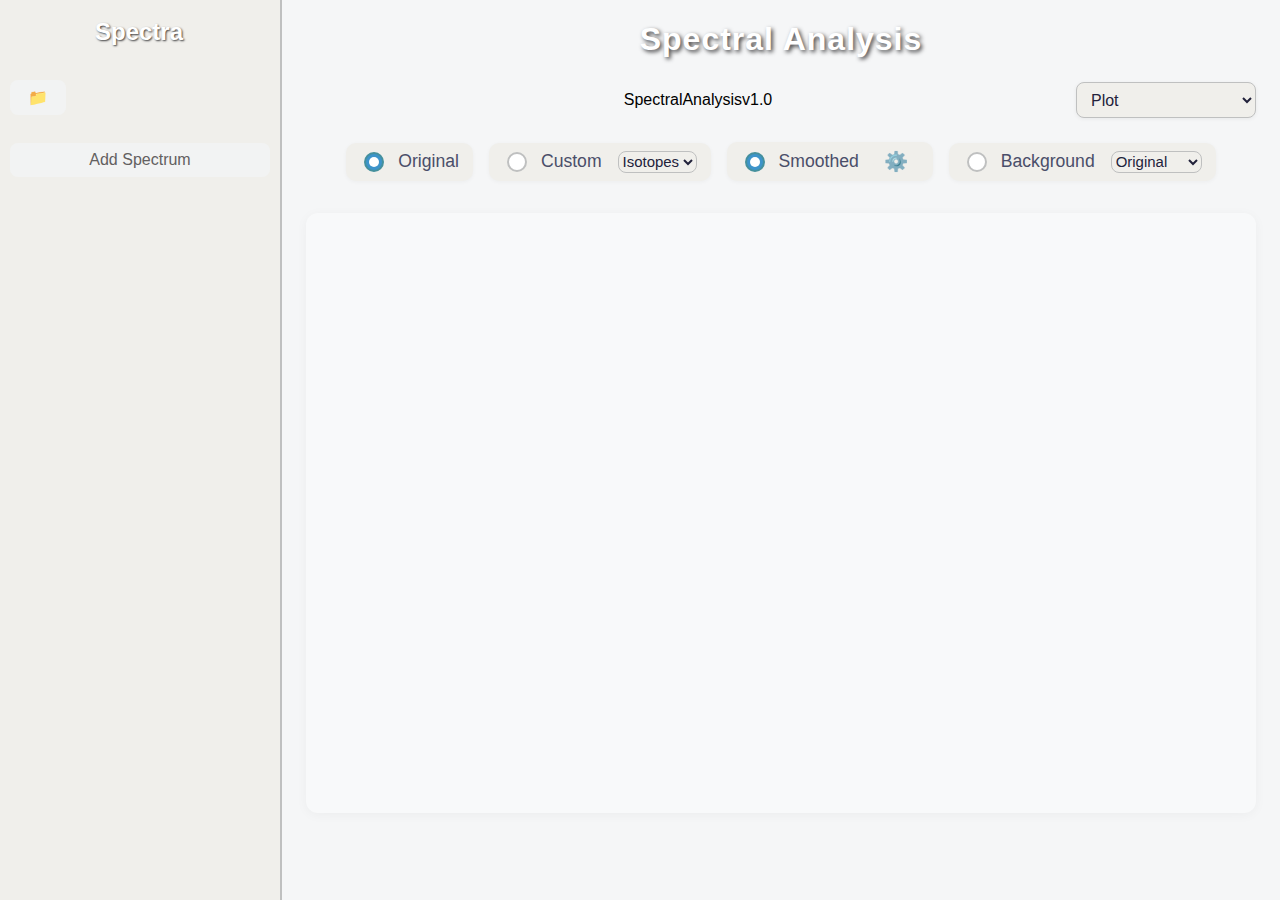
<file: src/main/resources/public/index.html>
<!DOCTYPE html>
<html lang="en">
<head>
  <meta charset="UTF-8" />
  <title>Spectral Analysis</title>

  <!-- Plotly -->
  <script src="https://cdn.plot.ly/plotly-latest.min.js"></script>

  <!-- Your styles -->
  <link rel="stylesheet" href="style.css" />
</head>
<body>
  <div class="app layout" style="display:flex; flex-direction:row; min-height:100vh;">
    <!-- Sidebar: spectra management -->
    <aside id="spectrumSidebar"
           class="sidebar"
           style="width:260px; background:#f0efeb; border-right:2px solid #bfc0c0; padding:18px 10px 10px; display:flex; flex-direction:column; gap:18px;">
      <h2 style="margin-top:0; margin-left: 85px;">Spectra</h2>
      <a href="javascript:history.back()">
        <button class="custom-file-btn" style="margin-bottom:10px;">📁</button>
      </a>
      <button id="addSpectrumBtn" class="custom-file-btn" style="margin-bottom:10px;">Add Spectrum</button>
      <input type="file" id="fileInput" accept=".spe, .mcnp" style="display:none;" />

      <ul id="spectrumList" style="list-style:none; padding:0; margin:0; flex:1 1 auto; overflow-y:auto;"></ul>
    </aside>

    <!-- Main content -->
    <main class="main" style="flex:1 1 auto; padding:0 24px;">
      <h1>Spectral Analysis</h1>

      <!-- Top bar: filename + page switch -->
      <div class="top-bar" style="display:flex; align-items:center; gap:12px; flex-wrap:wrap;">
        <span id="fileName" class="file-name-label"></span>

        <label for="pageSelect" class="visually-hidden">SpectralAnalysisv1.0</label>
        <select class="page-select" id="pageSelect">
          <option value="plot">Plot</option>
          <option value="isotopes">Isotopes</option>
          <option value="peaks">Peaks</option>
        </select>
      </div>

      <!-- Plot page -->
      <section id="plotPage" aria-label="Plot page">
        <div class="checkbox-group" style="display:flex; gap:16px; flex-wrap:wrap; align-items:center;">
          <!-- Original -->
          <label class="checkbox-label" style="display:flex; align-items:center; gap:6px;">
            <input type="checkbox" class="spectrum-checkbox" value="/" checked />
            Original
          </label>

          <!-- Custom (source select controls endpoint /custom) -->
          <label class="checkbox-label" style="display:flex; align-items:center; gap:6px;">
            <input type="checkbox" class="spectrum-checkbox" value="/custom" />
            Custom
            <select class="custom-source"
                    data-endpoint="/custom"
                    style="margin-left:10px; height:22px; border-radius:8px; border:1.5px solid #bfc0c0; background:#f0efeb; font-size:0.85em; color:#22223b;">
              <option value="isotopes">Isotopes</option>
              <option value="peaks">Peaks</option>
            </select>
          </label>

          <!-- Smoothed (with settings button + overlay) -->
          <label class="checkbox-label" style="display:flex; align-items:center; gap:6px;">
            <input type="checkbox" class="spectrum-checkbox" value="/smoothed" checked />
            Smoothed
            <button id="smoothedSettingsBtn"
                    type="button"
                    class="settings-btn"
                    title="Smoothed settings"
                    style="margin-left:8px;">⚙️</button>
          </label>

          <!-- Smoothed Settings Overlay (kept display:none for script.js compatibility) -->
          <div id="smoothedSettingsOverlay" class="settings-overlay" style="display:none;">
            <div class="settings-content">
              <h3>Smoothed Settings</h3>

              <label>Algorithm:
                <select class="algorithm-select" data-endpoint="/smoothed" id="smoothedAlgorithmSelect">
                  <option value="SG">Savitzky-Golay</option>
                  <option value="Gauss">Gauss</option>
                </select>
              </label>

              <!-- SG parameters -->
              <div id="sgSettings">
                <label>Iterations:
                  <input type="number"
                         class="iteration-input"
                         data-endpoint="/smoothed"
                         value="5" min="1" max="100" step="1"
                         style="width:60px;"
                         title="Iterations" />
                </label>
                <label>Window size:
                  <input type="number"
                         class="window-input"
                         data-endpoint="/smoothed"
                         value="11" min="3" max="101" step="2"
                         style="width:60px;"
                         title="Window Size" />
                </label>
              </div>

              <!-- Gauss parameters -->
              <div id="gaussSettings" style="display:none;">
                <label>Sigma:
                  <input type="number"
                         class="sigma-input"
                         data-endpoint="/smoothed"
                         value="4" min="2" max="14" step="1"
                         style="width:60px;"
                         title="Sigma" />
                </label>
              </div>

              <div style="margin-top:18px; text-align:right;">
                <button id="smoothedSettingsClose" type="button" class="settings-close-btn">OK</button>
              </div>
            </div>
          </div>

          <!-- Background (source select controls endpoint /background) -->
          <label class="checkbox-label" style="display:flex; align-items:center; gap:6px;">
            <input type="checkbox" class="spectrum-checkbox" value="/background" />
            Background
            <select class="background-source"
                    data-endpoint="/background"
                    style="margin-left:10px; height:22px; border-radius:8px; border:1.5px solid #bfc0c0; background:#f0efeb; font-size:0.85em; color:#22223b;">
              <option value="original">Original</option>
              <option value="smoothed">Smoothed</option>
            </select>
          </label>
        </div>

        <div id="plot" style="width:100%; height:600px;"></div>
      </section>

      <!-- Isotopes page -->
      <section id="isotopePage" aria-label="Isotope page" style="display:none;">
        <h2>Isotope Information</h2>
        <div style="display:flex; gap:8px; align-items:center; flex-wrap:wrap;">
          <input type="text"
                 id="elementSearch"
                 placeholder="Element symbol (e.g., H, He, Li)"
                 autocomplete="off"
                 class="element-search" />
          <button id="clearSelectedIsotopes" class="clearSelectedIsotopes">Clear</button>
        </div>
        <div id="isotopeInfo" style="margin-top:12px;">Loading isotopes...</div>
      </section>

      <!-- Peaks page -->
      <section id="peakPage" aria-label="Peak page" style="display:none;">
        <h2>Peak Information</h2>
        <div id="foundElements" style="margin-top:24px;"></div>
        <div id="peakInfo">Searching for peaks...</div>
      </section>
    </main>
  </div>

  <!-- App script -->
  <script src="script.js"></script>
</body>
</html>
</file>
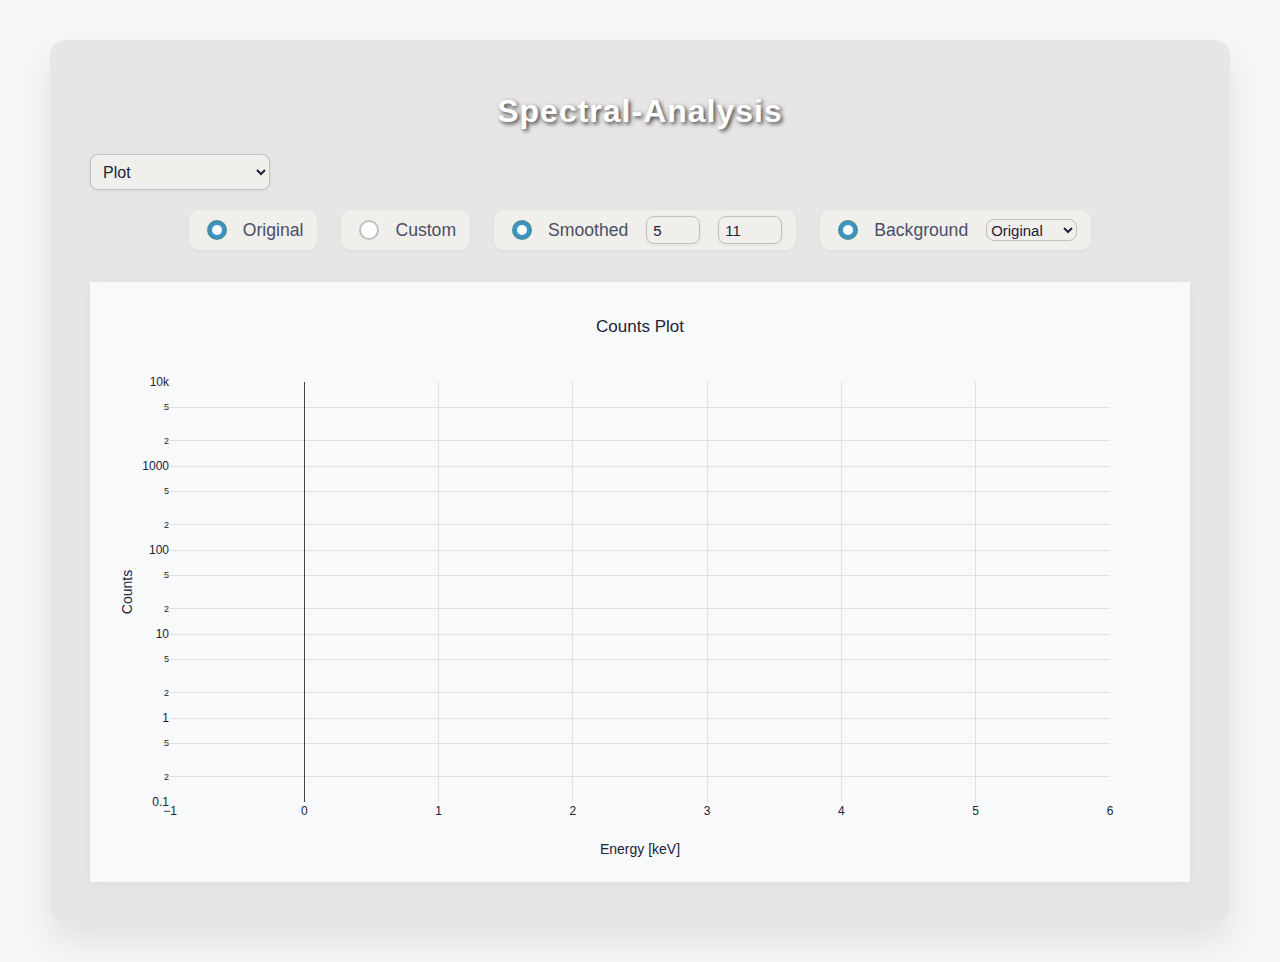
<file: src/main/java/de/aint/public/index.html>
<!DOCTYPE html>
<html lang="de">
<head>
    <meta charset="UTF-8">
    <title>Counts Plot</title>
    <script src="https://cdn.plot.ly/plotly-latest.min.js"></script>
    <link rel="stylesheet" href="style.css">
</head>
<body>
    <div class="container">

        <h1>Spectral-Analysis</h1>

        <select class="page-select" id="pageSelect" style="margin-bottom: 20px; padding: 8px; border-radius: 8px; border: 1.5px solid #bfc0c0; background:#f0efeb; font-size:1em; color:#22223b;">
            <option value="plot">Plot</option>
            <option value="isotopes">Isotopes</option>
        </select>

        <div id="plotPage">
            <div class="checkbox-group">
                <label class="checkbox-label">
                    <input type="checkbox" class="spectrum-checkbox" value="/" checked>
                    Original
                </label>
                <label class="checkbox-label">
                    <input type="checkbox" class="spectrum-checkbox" value="/custom">
                    Custom
                </label>
                <label class="checkbox-label">
                    <input type="checkbox" class="spectrum-checkbox" value="/smoothed" checked>
                    Smoothed
                    <input type="number" class="iteration-input" data-endpoint="/smoothed" value="5" min="1" max="100" step="1" style="width:40px;" title="Iterations">
                    <input type="number" class="window-input" data-endpoint="/smoothed" value="11" min="3" max="101" step="2" title="Window Size">
                </label>
                <label class="checkbox-label">
                    <input type="checkbox" class="spectrum-checkbox" value="/background" checked>
                    Background
                    <select class="background-source" data-endpoint="/background" style="margin-left:10px; height:22px; border-radius:8px; border:1.5px solid #bfc0c0; background:#f0efeb; font-size:0.85em; color:#22223b;">
                        <option value="original">Original</option>
                        <option value="smoothed">Smoothed</option>
                    </select>
                </label>

            </div>
            <div id="plot" style="width:100%;height:600px;"></div>
        </div>

        <div id="isotopePage" style="display:none;">
            <h2>Isotope-Information</h2>
            <input type="text" id="elementSearch" placeholder="Element-Symbol (e.g. H, He, Li)" autocomplete="off" class="element-search">
            <button id="clearSelectedIsotopes" class = "clearSelectedIsotopes">Clear</button>
            <div id="isotopeInfo">Loading Isotopes...</div>
        </div>
    </div>
    <script src="script.js"></script>
</body>
</html>
</file>
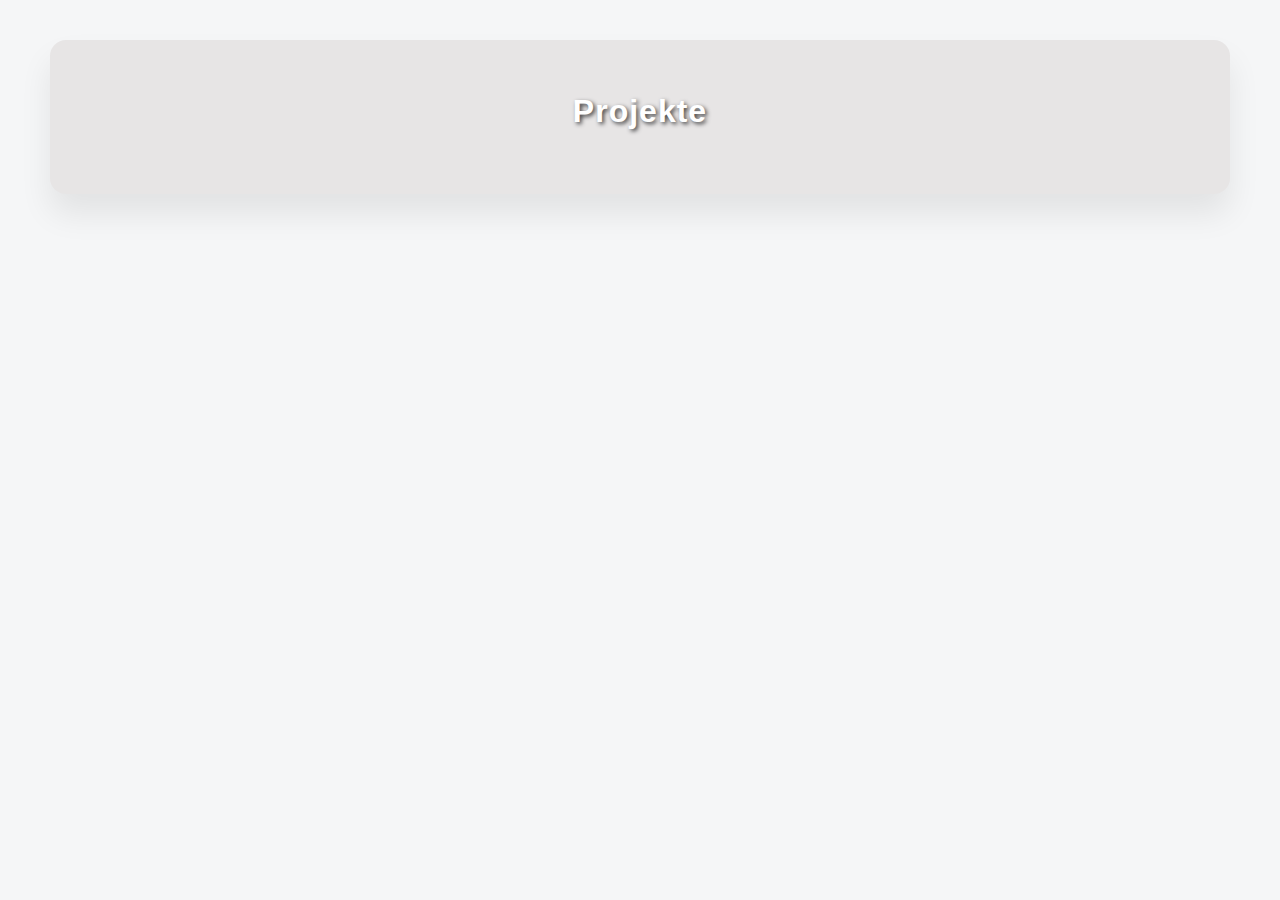
<file: src/main/resources/public/projects.html>
<!DOCTYPE html>
<html lang="de">
<head>
    <meta charset="UTF-8">
    <title>Spec-Analysis-Projects</title>
    <link rel="stylesheet" href="prStyle.css">
        <script src="prScript.js"></script>
</head>
<body>
    <div class = "container">
        <h1>Projekte</h1>
        <ul id="project-list">
            <!-- Project list items will be dynamically added here -->
        </ul>
    </div>

</body>

</html>
</file>
<file: src/main/resources/public/style.css>
/* Overlay für Smoothed Settings */
.settings-overlay {
    position: fixed;
    top: 0; left: 0; right: 0; bottom: 0;
    background: rgba(0,0,0,0.25);
    z-index: 1000;
    display: flex;
    align-items: center;
    justify-content: center;
}
.settings-content {
    background: #fff;
    border-radius: 12px;
    box-shadow: 0 4px 24px rgba(0,0,0,0.18);
    padding: 32px 32px 24px 32px;
    min-width: 320px;
    max-width: 90vw;
    color: #22223b;
    display: flex;
    flex-direction: column;
    gap: 18px;
}
.settings-content label {
    display: flex;
    flex-direction: column;
    font-size: 1em;
    margin-bottom: 8px;
    color: #22223b;
    gap: 4px;
}
.settings-btn {
    background: #f0efeb;
    border: 1.5px solid #f0efeb;
    border-radius: 50%;
    padding: 1px 10px;
    font-size: 1.1em;
    color: #22223b;
    cursor: pointer;
    margin-left: 2px;
    transition: background 0.2s, border 0.2s;
}
.settings-btn:hover {
    background: #cbccc9;
}
.settings-close-btn {
    background: #bebebe;
    color: #fff;
    border: none;
    border-radius: 6px;
    padding: 7px 22px;
    font-size: 1em;
    cursor: pointer;
    transition: background 0.2s;
}
.settings-close-btn:hover {
    background: #797a7a;
}
body {
            background: #f5f6f7;
            font-family: 'Segoe UI', Arial, sans-serif;
            margin: 0;
            padding: 0;
        }
        .container {
            max-width: 1100px;
            margin: 40px auto;
            background: #e7e5e5;
            border-radius: 16px;
            box-shadow: 0 20px 32px rgba(0,0,0,0.08);
            padding: 32px 40px 40px 40px;
        }
        h1 {
            text-align: center;
            color: #ffffff;
            text-shadow: #3f3f41 2px 2px 4px;
            margin-bottom: 24px;
            letter-spacing: 1px;
        }
        h2{
            color: hsl(0, 0%, 100%);
            margin-bottom: 16px;
            text-shadow: #3f3f41 1px 1px 2px;
            font-size: 1.5em;
        }
        .checkbox-group {
            display: flex;
            justify-content: center;
            gap: 24px;
            margin-bottom: 24px;
        }
        .checkbox-label {
            display: flex;
            align-items: center;
            font-size: 1.1em;
            color: #4a4e69;
            cursor: pointer;
            user-select: none;
            gap: 8px;
            background: #f0efeb;
            border-radius: 10px;
            padding: 6px 14px;
            box-shadow: 0 1px 4px rgba(0,0,0,0.04);
            transition: background 0.2s;
        }
        .checkbox-label:hover {
            background: #e0e1dd;
        }
        .spectrum-checkbox {
            appearance: none;
            width: 20px;
            height: 20px;
            border: 2px solid #bfc0c0;
            border-radius: 50%;
            background: #fff;
            margin-right: 8px;
            position: relative;
            transition: border 0.2s;
            cursor: pointer;
        }
        .spectrum-checkbox:checked {
            border: 2px solid #45909d;
            background: #3d94ca;
        }
        .spectrum-checkbox:checked::after {
            content: '';
            display: block;
            width: 10px;
            height: 10px;
            background: #fff;
            border-radius: 50%;
            position: absolute;
            top: 3px;
            left: 3px;
        }
        #plot {
            margin-top: 32px;
            background: #f8f9fa;
            border-radius: 12px;
            box-shadow: 0 2px 12px rgba(0,0,0,0.04);
        }
        .iteration-input {
            width: 40px;
            height: 22px;
            padding: 2px 6px;
            border: 1.5px solid #bfc0c0;
            border-radius: 8px;
            background: #f0efeb;
            font-size: 0.85em;
            color: #22223b;
            margin-left: 10px;
            box-shadow: 0 1px 4px rgba(0,0,0,0.06);
            transition: border 0.2s, box-shadow 0.2s;
        }
        .sigma-input{
            width: 40px;
            height: 22px;
            padding: 2px 6px;
            border: 1.5px solid #bfc0c0;
            border-radius: 8px;
            background: #f0efeb;
            font-size: 0.85em;
            color: #22223b;
            margin-left: 10px;
            box-shadow: 0 1px 4px rgba(0,0,0,0.06);
            transition: border 0.2s, box-shadow 0.2s;
        }
        .iteration-input:focus {
            border: 1.5px solid #457b9d;
            outline: none;
            box-shadow: 0 2px 8px rgba(69,123,157,0.10);
        }
        .window-input {
            width: 50px;
            height: 22px;
            padding: 2px 6px;
            border: 1.5px solid #bfc0c0;
            border-radius: 8px;
            background: #f0efeb;
            font-size: 0.85em;
            color: #22223b;
            margin-left: 10px;
            box-shadow: 0 1px 4px rgba(0,0,0,0.06);
            transition: border 0.2s, box-shadow 0.2s;
        }
        .window-input:focus {
            border: 1.5px solid #457b9d;
            outline: none;
            box-shadow: 0 2px 8px rgba(69,123,157,0.10);
        }

        .page-select {
            width: 180px;
            height: 36px;
            padding: 4px 10px;
            border: 1.5px solid #bfc0c0;
            border-radius: 8px;
            background: #f0efeb;
            font-size: 1em;
            color: #22223b;
            box-shadow: 0 1px 4px rgba(0,0,0,0.06);
            transition: border 0.2s, box-shadow 0.2s;
        }
        .element-search {
            width: 100%;
            max-width: 320px;
            padding: 10px 14px;
            margin-bottom: 18px;
            border: 1.5px solid #bfc0c0;
            border-radius: 8px;
            background: #f0efeb;
            font-size: 1em;
            color: #22223b;
            box-shadow: 0 1px 4px rgba(0,0,0,0.06);
            transition: border 0.2s, box-shadow 0.2s;
        }
        .element-search:focus {
            border: 1.5px solid #457b9d;
            outline: none;
            box-shadow: 0 2px 8px rgba(69,123,157,0.10);
        }
        .element-search:hover {
            background : #9487147e
        }
        #isotopeInfo {
            display: grid;
            grid-template-columns: repeat(auto-fit, minmax(220px, 1fr));
            gap: 18px;
            padding: 0;
            list-style: none;
        }

        .isotope-card {
            background: #fff;
            border-radius: 10px;
            box-shadow: 0 2px 8px rgba(0,0,0,0.06);
            padding: 14px 18px;
            font-size: 1em;
            color: #22223b;
            transition: box-shadow 0.2s;
        }
        .isotope-card:hover {
            background: #dbd5a467;
            box-shadow: 0px 12px 20px rgba(0, 0, 0, 0);
        }
        
        .clearSelectedIsotopes {
            background: #f0efeb;
            border: 1.5px solid #bfc0c0;
            border-radius: 8px;
            padding: 10px 20px;
            font-size: 0.9em;
            color: #22223b;
            cursor: pointer;
            transition: background 0.2s, border 0.2s;
        }
        .clearSelectedIsotopes:hover {
            background: #9487147e;
        }

        #peakInfo {
            display: grid;
            grid-template-columns: repeat(auto-fit, minmax(220px, 1fr));
            gap: 18px;
            padding: 0;
            list-style: none;
        }
        .peak-card {
            background: #ffffff93;
            border-radius: 10px;
            box-shadow: 0 2px 8px rgba(0,0,0,0.06);
            padding: 14px 18px;
            font-size: 1em;
            color: #22223b;
            transition: box-shadow 0.2s;
        }
        .peak-card-unk {
            background: #da48487e;
            border-radius: 10px;
            box-shadow: 0 2px 8px rgba(0,0,0,0.06);
            padding: 14px 18px;
            font-size: 1em;
            color: #22223b;
            transition: box-shadow 0.2s;
        }

         @media (max-width: 700px) {
            .container {
                padding: 16px 4vw;
            }
            .checkbox-group {
                flex-direction: column;
                gap: 12px;
            }
        }

        #foundElements {
            background: #f0eeee;
            border-radius: 10px;
            padding: 10px 14px;
            margin-top: 32px;
            margin-bottom: 8px;
            box-shadow: 0 1px 6px rgba(255, 215, 0, 0.08);
            font-size: 0.9em;
            color: #e7e5e5;
            display: flex;
            align-items: center;
            gap: 3px;
            min-height: 32px;
            font-weight: 500;
            letter-spacing: 0.2px;
            flex-wrap: wrap;
            width: 100%;
            box-sizing: border-box;
        }

        #foundElements b {
            color: #858484;
            margin-right: 2px;
            font-size: 1em;
        }

    #foundElements-label {
        color: #00000083;
        margin-right: 10px;
        font-size: 1.08em;
        font-weight: 600;
        letter-spacing: 0.5px;
    }

        .found-chip {
            background: #e0e1dd;
            color: #22223b;
            border-radius: 14px;
            padding: 3px 12px;
            margin-right: 6px;
            font-weight: 500;
            display: inline-block;
            font-size: 0.98em;
            box-shadow: 0 1px 4px rgba(69,123,157,0.08);
            border: 1px solid #bfc0c0;
            transition: background 0.2s, color 0.2s;
        }
        .found-chip:hover {
            background: #457b9d;
            color: #fff;
        }

        @media (max-width: 700px) {
            #foundElements {
                padding: 4px 2px;
                font-size: 0.95em;
            }
        }

.custom-file-btn {
    display: inline-block;
    padding: 8px 18px;
    background: #f2f3f3;
    color: #636060;
    border-radius: 8px;
    border: none;
    font-size: 1em;
    cursor: pointer;
    font-weight: 500;
    transition: background 0.2s;
    margin-bottom: 20px;
    box-shadow: #22223b;
}
.custom-file-btn:hover {
    background: #b4b4b4;
}
.file-name-label {
    margin-left: 14px;
    color: #22223b;
    font-size: 0.98em;
    vertical-align: middle;
}
.top-bar {
    display: flex;
    justify-content: space-between;
    align-items: center;
    gap: 18px;
    margin-bottom: 24px;
    flex-wrap: wrap;
}

.algorithm-select {
    margin-left: 10px;
    height: 22px;
    border-radius: 8px;
    border: 1.5px solid #bfc0c0;
    background: #f0efeb;
    font-size: 0.85em;
    color: #22223b;
}
</file>
<file: src/main/java/de/aint/public/style.css>
/* Overlay für Smoothed Settings */
.settings-overlay {
    position: fixed;
    top: 0; left: 0; right: 0; bottom: 0;
    background: rgba(0,0,0,0.25);
    z-index: 1000;
    display: flex;
    align-items: center;
    justify-content: center;
}
.settings-content {
    background: #fff;
    border-radius: 12px;
    box-shadow: 0 4px 24px rgba(0,0,0,0.18);
    padding: 32px 32px 24px 32px;
    min-width: 320px;
    max-width: 90vw;
    color: #22223b;
    display: flex;
    flex-direction: column;
    gap: 18px;
}
.settings-content label {
    display: flex;
    flex-direction: column;
    font-size: 1em;
    margin-bottom: 8px;
    color: #22223b;
    gap: 4px;
}
.settings-btn {
    background: #f0efeb;
    border: 1.5px solid #f0efeb;
    border-radius: 50%;
    padding: 1px 10px;
    font-size: 1.1em;
    color: #22223b;
    cursor: pointer;
    margin-left: 2px;
    transition: background 0.2s, border 0.2s;
}
.settings-btn:hover {
    background: #cbccc9;
}
.settings-close-btn {
    background: #bebebe;
    color: #fff;
    border: none;
    border-radius: 6px;
    padding: 7px 22px;
    font-size: 1em;
    cursor: pointer;
    transition: background 0.2s;
}
.settings-close-btn:hover {
    background: #797a7a;
}
body {
            background: #f5f6f7;
            font-family: 'Segoe UI', Arial, sans-serif;
            margin: 0;
            padding: 0;
        }
        .container {
            max-width: 1100px;
            margin: 40px auto;
            background: #e7e5e5;
            border-radius: 16px;
            box-shadow: 0 20px 32px rgba(0,0,0,0.08);
            padding: 32px 40px 40px 40px;
        }
        h1 {
            text-align: center;
            color: #ffffff;
            text-shadow: #3f3f41 2px 2px 4px;
            margin-bottom: 24px;
            letter-spacing: 1px;
        }
        h2{
            color: hsl(0, 0%, 100%);
            margin-bottom: 16px;
            text-shadow: #3f3f41 1px 1px 2px;
            font-size: 1.5em;
        }
        .checkbox-group {
            display: flex;
            justify-content: center;
            gap: 24px;
            margin-bottom: 24px;
        }
        .checkbox-label {
            display: flex;
            align-items: center;
            font-size: 1.1em;
            color: #4a4e69;
            cursor: pointer;
            user-select: none;
            gap: 8px;
            background: #f0efeb;
            border-radius: 10px;
            padding: 6px 14px;
            box-shadow: 0 1px 4px rgba(0,0,0,0.04);
            transition: background 0.2s;
        }
        .checkbox-label:hover {
            background: #e0e1dd;
        }
        .spectrum-checkbox {
            appearance: none;
            width: 20px;
            height: 20px;
            border: 2px solid #bfc0c0;
            border-radius: 50%;
            background: #fff;
            margin-right: 8px;
            position: relative;
            transition: border 0.2s;
            cursor: pointer;
        }
        .spectrum-checkbox:checked {
            border: 2px solid #45909d;
            background: #3d94ca;
        }
        .spectrum-checkbox:checked::after {
            content: '';
            display: block;
            width: 10px;
            height: 10px;
            background: #fff;
            border-radius: 50%;
            position: absolute;
            top: 3px;
            left: 3px;
        }
        #plot {
            margin-top: 32px;
            background: #f8f9fa;
            border-radius: 12px;
            box-shadow: 0 2px 12px rgba(0,0,0,0.04);
        }
        .iteration-input {
            width: 40px;
            height: 22px;
            padding: 2px 6px;
            border: 1.5px solid #bfc0c0;
            border-radius: 8px;
            background: #f0efeb;
            font-size: 0.85em;
            color: #22223b;
            margin-left: 10px;
            box-shadow: 0 1px 4px rgba(0,0,0,0.06);
            transition: border 0.2s, box-shadow 0.2s;
        }
        .sigma-input{
            width: 40px;
            height: 22px;
            padding: 2px 6px;
            border: 1.5px solid #bfc0c0;
            border-radius: 8px;
            background: #f0efeb;
            font-size: 0.85em;
            color: #22223b;
            margin-left: 10px;
            box-shadow: 0 1px 4px rgba(0,0,0,0.06);
            transition: border 0.2s, box-shadow 0.2s;
        }
        .iteration-input:focus {
            border: 1.5px solid #457b9d;
            outline: none;
            box-shadow: 0 2px 8px rgba(69,123,157,0.10);
        }
        .window-input {
            width: 50px;
            height: 22px;
            padding: 2px 6px;
            border: 1.5px solid #bfc0c0;
            border-radius: 8px;
            background: #f0efeb;
            font-size: 0.85em;
            color: #22223b;
            margin-left: 10px;
            box-shadow: 0 1px 4px rgba(0,0,0,0.06);
            transition: border 0.2s, box-shadow 0.2s;
        }
        .window-input:focus {
            border: 1.5px solid #457b9d;
            outline: none;
            box-shadow: 0 2px 8px rgba(69,123,157,0.10);
        }

        .page-select {
            width: 180px;
            height: 36px;
            padding: 4px 10px;
            border: 1.5px solid #bfc0c0;
            border-radius: 8px;
            background: #f0efeb;
            font-size: 1em;
            color: #22223b;
            box-shadow: 0 1px 4px rgba(0,0,0,0.06);
            transition: border 0.2s, box-shadow 0.2s;
        }
        .element-search {
            width: 100%;
            max-width: 320px;
            padding: 10px 14px;
            margin-bottom: 18px;
            border: 1.5px solid #bfc0c0;
            border-radius: 8px;
            background: #f0efeb;
            font-size: 1em;
            color: #22223b;
            box-shadow: 0 1px 4px rgba(0,0,0,0.06);
            transition: border 0.2s, box-shadow 0.2s;
        }
        .element-search:focus {
            border: 1.5px solid #457b9d;
            outline: none;
            box-shadow: 0 2px 8px rgba(69,123,157,0.10);
        }
        .element-search:hover {
            background : #9487147e
        }
        #isotopeInfo {
            display: grid;
            grid-template-columns: repeat(auto-fit, minmax(220px, 1fr));
            gap: 18px;
            padding: 0;
            list-style: none;
        }

        .isotope-card {
            background: #fff;
            border-radius: 10px;
            box-shadow: 0 2px 8px rgba(0,0,0,0.06);
            padding: 14px 18px;
            font-size: 1em;
            color: #22223b;
            transition: box-shadow 0.2s;
        }
        .isotope-card:hover {
            background: #dbd5a467;
            box-shadow: 0px 12px 20px rgba(0, 0, 0, 0);
        }
        
        .clearSelectedIsotopes {
            background: #f0efeb;
            border: 1.5px solid #bfc0c0;
            border-radius: 8px;
            padding: 10px 20px;
            font-size: 0.9em;
            color: #22223b;
            cursor: pointer;
            transition: background 0.2s, border 0.2s;
        }
        .clearSelectedIsotopes:hover {
            background: #9487147e;
        }

        #peakInfo {
            display: grid;
            grid-template-columns: repeat(auto-fit, minmax(220px, 1fr));
            gap: 18px;
            padding: 0;
            list-style: none;
        }
        .peak-card {
            background: #ffffff93;
            border-radius: 10px;
            box-shadow: 0 2px 8px rgba(0,0,0,0.06);
            padding: 14px 18px;
            font-size: 1em;
            color: #22223b;
            transition: box-shadow 0.2s;
        }
        .peak-card-unk {
            background: #da48487e;
            border-radius: 10px;
            box-shadow: 0 2px 8px rgba(0,0,0,0.06);
            padding: 14px 18px;
            font-size: 1em;
            color: #22223b;
            transition: box-shadow 0.2s;
        }

         @media (max-width: 700px) {
            .container {
                padding: 16px 4vw;
            }
            .checkbox-group {
                flex-direction: column;
                gap: 12px;
            }
        }

        #foundElements {
            background: #f0eeee;
            border-radius: 10px;
            padding: 10px 14px;
            margin-top: 32px;
            margin-bottom: 8px;
            box-shadow: 0 1px 6px rgba(255, 215, 0, 0.08);
            font-size: 0.9em;
            color: #e7e5e5;
            display: flex;
            align-items: center;
            gap: 3px;
            min-height: 32px;
            font-weight: 500;
            letter-spacing: 0.2px;
            flex-wrap: wrap;
            width: 100%;
            box-sizing: border-box;
        }

        #foundElements b {
            color: #858484;
            margin-right: 2px;
            font-size: 1em;
        }

    #foundElements-label {
        color: #00000083;
        margin-right: 10px;
        font-size: 1.08em;
        font-weight: 600;
        letter-spacing: 0.5px;
    }

        .found-chip {
            background: #e0e1dd;
            color: #22223b;
            border-radius: 14px;
            padding: 3px 12px;
            margin-right: 6px;
            font-weight: 500;
            display: inline-block;
            font-size: 0.98em;
            box-shadow: 0 1px 4px rgba(69,123,157,0.08);
            border: 1px solid #bfc0c0;
            transition: background 0.2s, color 0.2s;
        }
        .found-chip:hover {
            background: #457b9d;
            color: #fff;
        }

        @media (max-width: 700px) {
            #foundElements {
                padding: 4px 2px;
                font-size: 0.95em;
            }
        }

.custom-file-btn {
    display: inline-block;
    padding: 8px 18px;
    background: #f2f3f3;
    color: #636060;
    border-radius: 8px;
    border: none;
    font-size: 1em;
    cursor: pointer;
    font-weight: 500;
    transition: background 0.2s;
    margin-bottom: 20px;
    box-shadow: #22223b;
}
.custom-file-btn:hover {
    background: #b4b4b4;
}
.file-name-label {
    margin-left: 14px;
    color: #22223b;
    font-size: 0.98em;
    vertical-align: middle;
}
.top-bar {
    display: flex;
    justify-content: space-between;
    align-items: center;
    gap: 18px;
    margin-bottom: 24px;
    flex-wrap: wrap;
}

.algorithm-select {
    margin-left: 10px;
    height: 22px;
    border-radius: 8px;
    border: 1.5px solid #bfc0c0;
    background: #f0efeb;
    font-size: 0.85em;
    color: #22223b;
}
</file>
<file: src/main/resources/public/prStyle.css>
body {
    background: #f5f6f7;
    font-family: 'Segoe UI', Arial, sans-serif;
    margin: 0;
    padding: 0;
}

.container {
    max-width: 1100px;
    margin: 40px auto;
    background: #e7e5e5;
    border-radius: 16px;
    box-shadow: 0 20px 32px rgba(0,0,0,0.08);
    padding: 32px 40px 40px 40px;
}

h1 {
    text-align: center;
    color: #ffffff;
    text-shadow: #3f3f41 2px 2px 4px;
    margin-bottom: 24px;
    letter-spacing: 1px;
}

/* Projektliste Styling */
#project-list {
	display: flex;
	flex-direction: column;
	align-items: center;
	justify-content: center;
	list-style: none;
	padding: 0;
	margin: 0 auto;
	max-width: 420px;
	min-width: 320px;
}
#project-list li {
	display: flex;
	align-items: center;
	justify-content: space-between;
	gap: 16px;
	width: 100%;
	background: #fff;
	border-radius: 10px;
	box-shadow: 0 2px 8px rgba(44,62,80,0.07);
	padding: 14px 20px;
	margin: 12px 0;
	font-size: 1.08em;
	transition: box-shadow 0.2s, transform 0.2s;
	border: none;
}
#project-list li:hover {
	box-shadow: 0 6px 18px rgba(44,62,80,0.13);
	transform: translateY(-2px) scale(1.02);
}
.select-project-btn {
	background: #688292;
	color: #fff;
	border: none;
	border-radius: 6px;
	padding: 6px 16px;
	font-size: 0.8em;
	cursor: pointer;
	transition: background 0.2s;
}
.select-project-btn:hover {
	background: #2a9d8f;
}

.delete-project-btn {
	background: #a1a1a1;
	color: #fff;
	border: none;
	border-radius: 6px;
	padding: 6px 12px;
	font-size: 1em;
	cursor: pointer;
	transition: background 0.2s;
}
.delete-project-btn:hover {
	background: #d62839;
}

.add-project-btn {
	background: #688292;
	color: #fff;
	border: none;
	border-radius: 6px;
	padding: 6px 16px;
	font-size: 1em;
	cursor: pointer;
	transition: background 0.2s;
}
.add-project-btn:hover {
	background: #2a9d8f;
}

.add-project-input {
	border: 1px solid #ccc;
	border-radius: 4px;
	padding: 8px;
	font-size: 0.8em;
	width: calc(100% - 32px);
}
</file>
